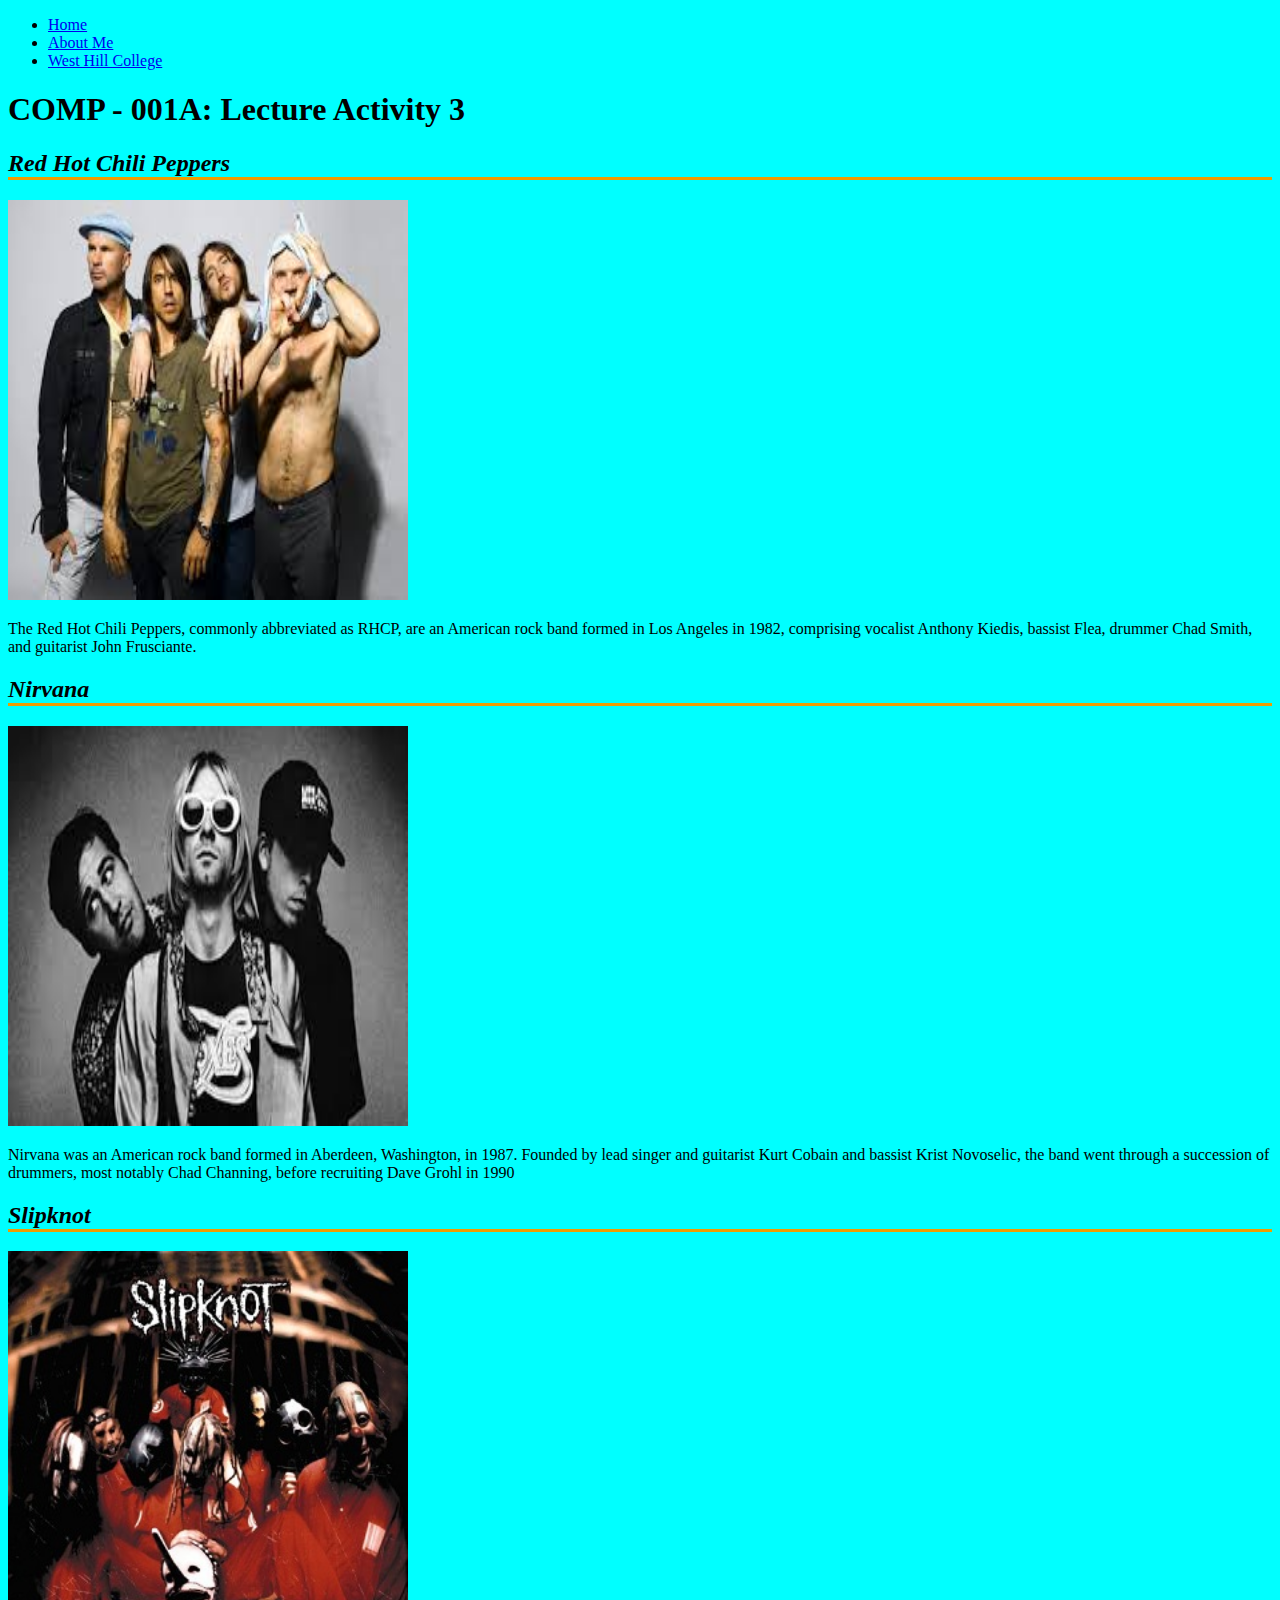
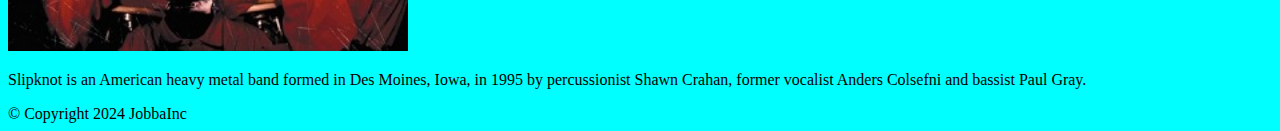
<file: index.html>
<!DOCTYPE html>
<html lang="en">
<head>
    <meta charset="UTF-8">
    <meta name="viewport" content="width=device-width, initial-scale=1.0">
    <title>
        Joaquin Gomez
    </title>
    <!-- This line adds a shortcut icon-->
    <link rel="shortcut icon" href="favicon. ico">
    <link rel="stylesheet" href="main.css">

</head>
<body>
    <header>
        <!-- header content typically goes here -->
        <nav>
            <!-- unordered list with 3 items -->
            <ul>
                <li>
                    <a href="index.html">
                        Home
                    </a>
                </li>
                <li>
                    <a href="about.html">
                        About Me
                    </a>
                </li>
                <li>
                    <a href="https://westhillscollege.com/">
                        West Hill College
                    </a>
                </li>
            </ul>
        </nav>
        <h1>
            COMP - 001A: Lecture Activity 3
        </h1>
    </header>
    <main>
        <!-- main content typically goes here -->
        <!-- section element with 3 div elements -->
        <section>
            <div>
                    <h2>Red Hot Chili Peppers</h2>
                    <img src="images/image1.jpg" alt="picture of of the>Red Hot Chili Peppers" height="400px" width="400px">
                    <p>The Red Hot Chili Peppers, commonly abbreviated as RHCP,
                    are an American rock band formed in Los Angeles in 1982,
                    comprising vocalist Anthony Kiedis, bassist Flea,
                    drummer Chad Smith, and guitarist John Frusciante.</p>
            </div>
            <div>
                <h2>Nirvana</h2>
                    <img src="images/image2.jpg" alt="picture of the nirvana" height="400px" width="400px">
                    <p>
                        Nirvana was an American rock band formed in Aberdeen, Washington, in 1987.
                         Founded by lead singer and guitarist Kurt Cobain and bassist Krist Novoselic, 
                         the band went through a succession of drummers, most notably Chad Channing, 
                         before recruiting Dave Grohl in 1990
                    </p>
            </div>
            <div>
                <h2>
                     Slipknot
                </h2>
                    <img src="images/image3.jpg" alt="picture of of Slipknot" height="400px" width="400px">
                    <p>
                        Slipknot is an American heavy metal band formed 
                        in Des Moines, Iowa, in 1995 by percussionist 
                        Shawn Crahan, former vocalist Anders Colsefni 
                        and bassist Paul Gray.
                    </p>
            </div>
        </section>
    </main>
    <footer>
        <!-- footer content typically goes here -->
         &copy; Copyright 2024 JobbaInc
    </footer>
</body>
</html>
</file>
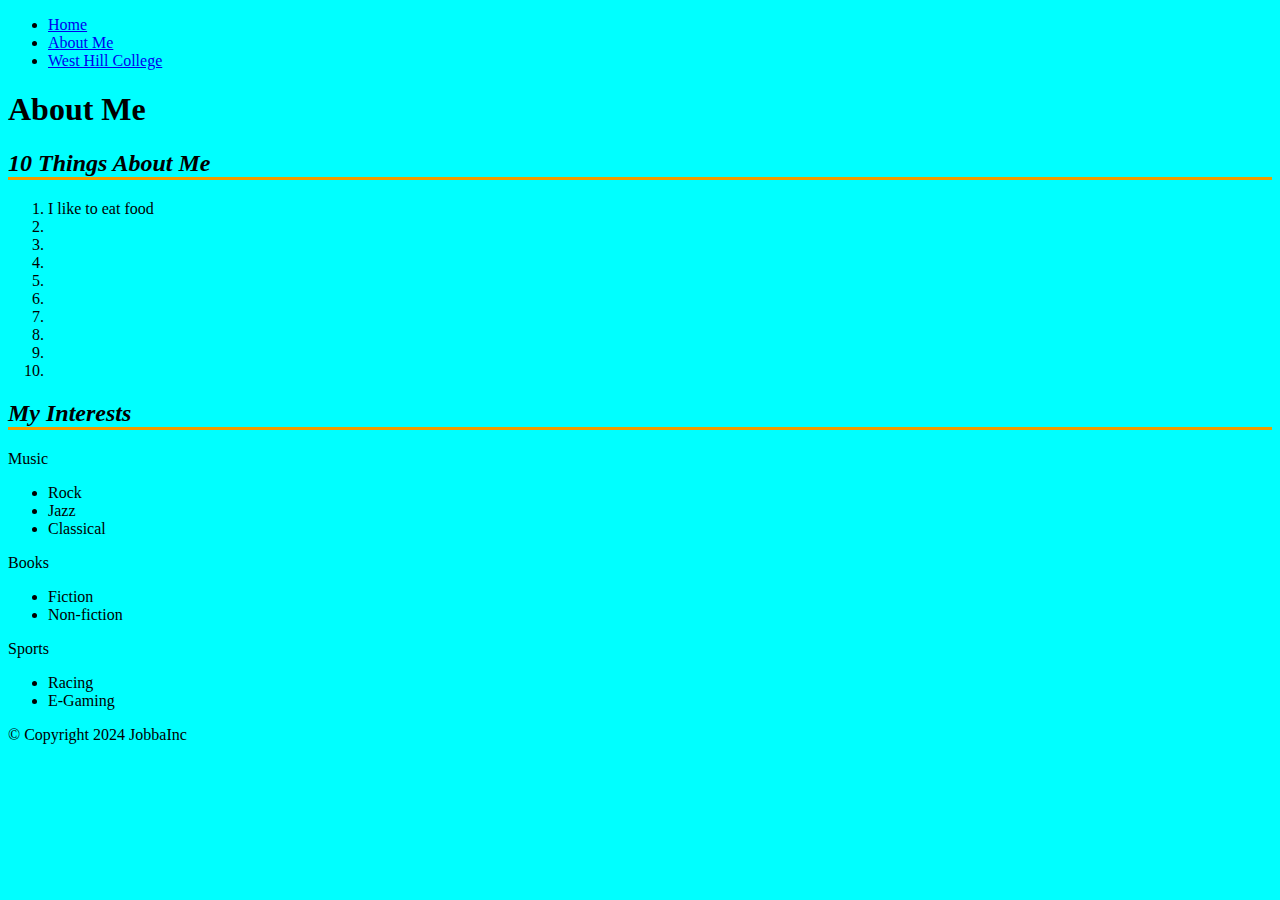
<file: about.html>
<!DOCTYPE html>
<html lang="en">
<head>
    <meta charset="UTF-8">
    <meta name="viewport" content="width=device-width, initial-scale=1.0">
    <link rel="shortcut icon" href="favicon. ico">
    <link rel="stylesheet" href="main.css">
    <title>
        Joaquin Gomez: About Me
    </title>
</head>
<body>
    <header>
        <nav>
            <!-- unordered list with 3 items -->
            <ul>
                <li>
                    <a href="index.html">
                        Home
                    </a>
                </li>
                <li>
                    <a href="about.html">
                        About Me
                    </a>
                </li>
                <li>
                    <a href="https://westhillscollege.com/">
                        West Hill College
                    </a>
                </li>
            </ul>
        </nav>
        <h1>
            About Me
        </h1>
    </header>
    <main>
        <article>
            <h2>
                10 Things About Me
            </h2>
            <ol>
                <li>
                    I like to eat food
                </li>
                <li>

                </li>
                <li></li>
                <li></li>
                <li></li>
                <li></li>
                <li></li>
                <li></li>
                <li></li>
                <li></li>
            </ol>
        </article>
        <article>
            <h2>My Interests</h2>
            
            <li>Music
                <ul>
                    <li>
                        Rock
                    </li>
                    <li>
                        Jazz
                    </li>
                    <li>
                        Classical
                    </li>
                </ul>
            </li>
            <li>Books
                <ul>
                    <li>
                        Fiction
                    </li>
                    <li>
                        Non-fiction
                    </li>
                </ul>
            </li>
            <li>Sports
                <ul>
                    <li>
                        Racing
                    </li>
                    <li>
                        E-Gaming
                    </li>
                </ul>
            </li>
        </article>

    </main>
    <footer>
        &copy; Copyright 2024 JobbaInc
    </footer>
</body>
</html>
</file>
<file: main.css>
/* Primary stylesheets for  */
/*********************************************************
* Description: Primary style sheet for
* Author:      Joaquin Gomez
*********************************************************/
body {
    background-color:aqua;    /* This is a shade of orange. */
}
 
h1 {
    color: #363636;
}
h2 {
    font-style: italic;
    border-bottom: 3px solid #EF9C00;  /* Add a line below h2s */
}
 
ul {
    list-style-type: square;   /* Changes the bullets to squares */
}
.content {
    background-color: blue; /* "blu" is not a valid color value. It should be "blue". */ 
}
</file>
